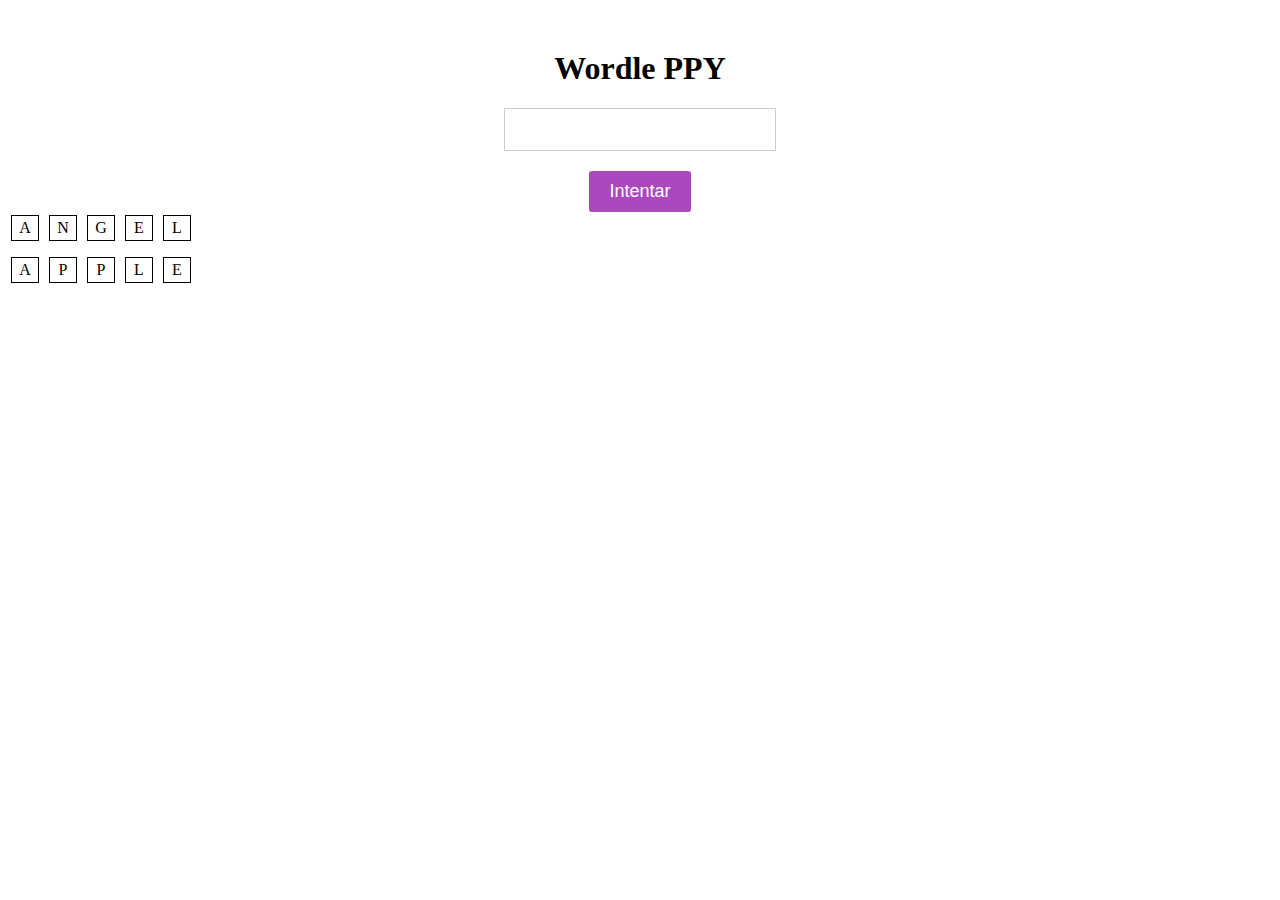
<file: Worldle/index.html>
<!DOCTYPE html>
 <html>
   <head>
     <title>Wordle PPY</title>
 		<link rel="stylesheet" href="style.css">
     <script src="script.js" defer></script>
     <meta charset="UTF-8" />
   </head>
   <body>
     <h1>Wordle PPY</h1>
     <input type="text" id="guess-input">
     <button id="guess-button">Intentar</button>
     <div id='grid'>

        <!-- PRIMER INTENTO -->
            <div class='row'>
                <span class='letter'> A </span>
                <span class='letter'> N </span>
                <span class='letter'> G </span>
                <span class='letter'> E </span>
                <span class='letter'> L </span>
            </div>
        
        <!-- SEGUNDO INTENTO -->
            <div class='row'>
                <span class='letter'> A </span>
                <span class='letter'> P </span>
                <span class='letter'> P </span>
                <span class='letter'> L </span>
                <span class='letter'> E </span>
            </div>
        
     <p id="guesses">
   </body>
 </html>
</file>
<file: Worldle/style.css>
body {
    font-family: Georgia, 'Times New Roman', Times, serif, sans-serif;
  }
     
  h1 {
    text-align: center;
    margin-top: 50px;
  }
     
  #guess-input {
    display: block;
    margin: 0 auto 20px;
    padding: 10px;
    font-size: 18px;
    width: 250px;
    border: 1px solid #ccc;
  }
     
  #guess-button {
    display: block;
    margin: 0 auto;
    padding: 10px 20px;
    font-size: 18px;
    background-color: #ab48be;
    color: #fff;
    border: none;
    border-radius: 3px;
  }
     
  button:active {
      transform: scale(0.95);
  }
     
  .letter {
      border: 1px solid black;
      padding: 3px;
      margin: 3px;
      min-width: 20px;
      text-align: center;
      display: inline-block
  }
     
  .row{
      margin-bottom: 10px;
  }
     
  .input-area{
      margin: 20px;
  }
</file>
